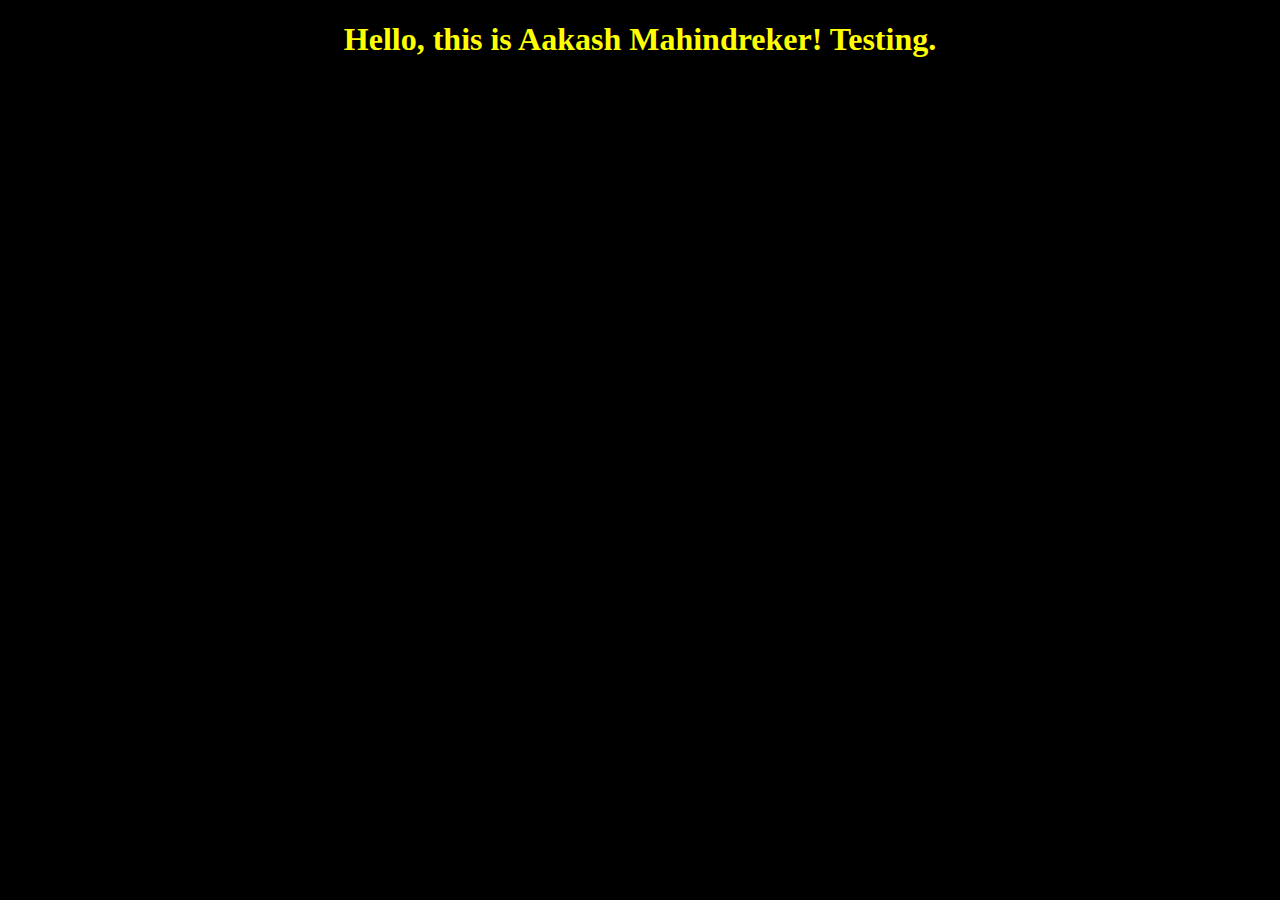
<file: portfolio.html>
<!DOCTYPE html>
<html lang="en">
<head>
    <meta charset="UTF-8">
    <meta http-equiv="X-UA-Compatible" content="IE=edge">
    <meta name="viewport" content="width=device-width, initial-scale=1.0">
    <title>Aakash Mahindreker</title>
</head>
<style>
    body {
        background-color: black;
    }
    .title{
        color: yellow;
        text-align: center;
    }
</style> 
<body>
    <div class="title">
        <h1>
            Hello, this is Aakash Mahindreker! Testing.
        </h1>
    </div>
</body>
</html>
</file>
